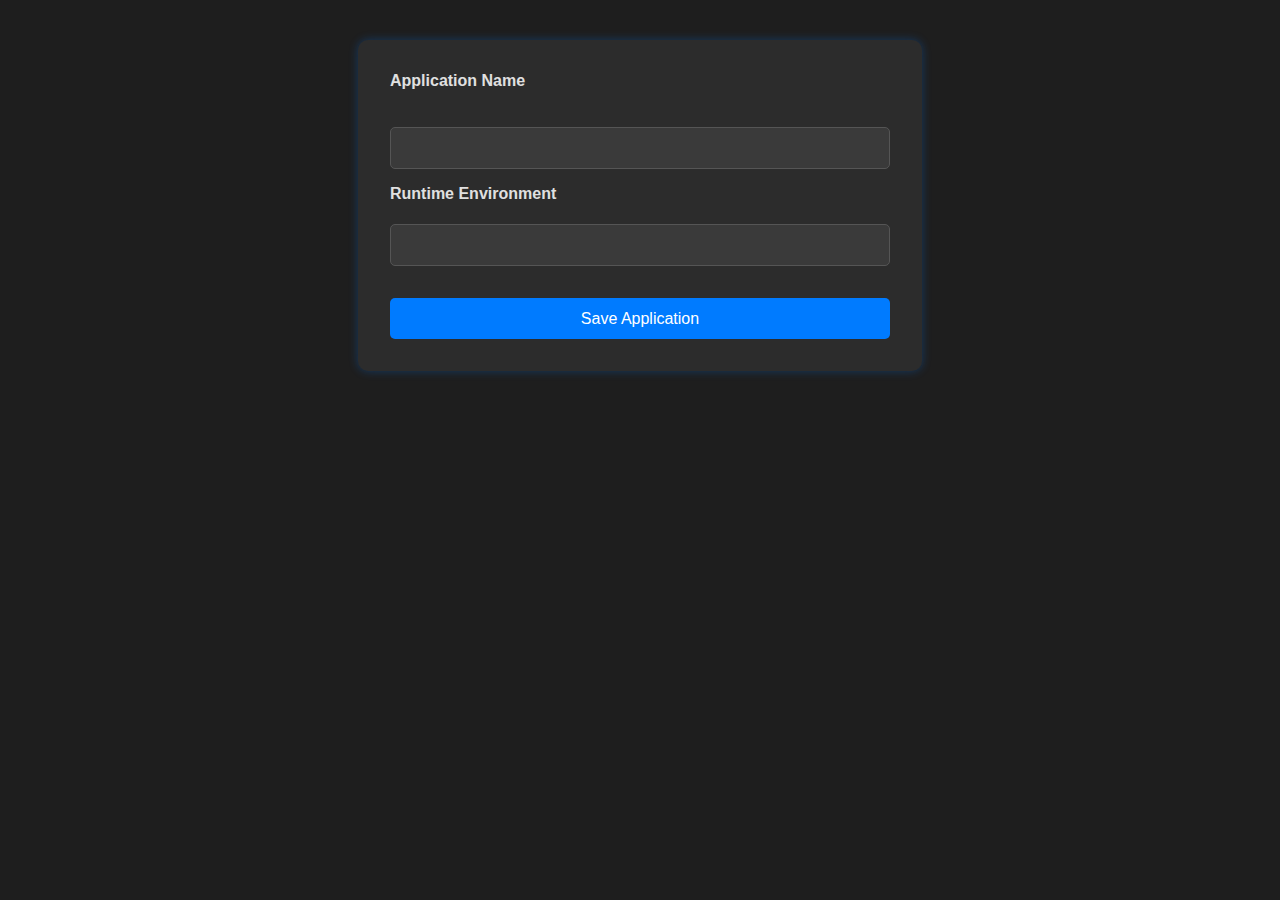
<file: src/main/resources/templates/application-form.html>
<!DOCTYPE html>
<html xmlns:th="http://www.thymeleaf.org">
<!--
  MIT License

  Copyright (c) 2025 Kenya JUG

  Permission is hereby granted, free of charge, to any person obtaining a copy
  of this software and associated documentation files (the "Software"), to deal
  in the Software without restriction, including without limitation the rights
  to use, copy, modify, merge, publish, distribute, sublicense, and/or sell
  copies of the Software, and to permit persons to whom the Software is
  furnished to do so, subject to the following conditions:

  The above copyright notice and this permission notice shall be included in all
  copies or substantial portions of the Software.

  THE SOFTWARE IS PROVIDED "AS IS", WITHOUT WARRANTY OF ANY KIND, EXPRESS OR
  IMPLIED, INCLUDING BUT NOT LIMITED TO THE WARRANTIES OF MERCHANTABILITY,
  FITNESS FOR A PARTICULAR PURPOSE AND NONINFRINGEMENT. IN NO EVENT SHALL THE
  AUTHORS OR COPYRIGHT HOLDERS BE LIABLE FOR ANY CLAIM, DAMAGES OR OTHER
  LIABILITY, WHETHER IN AN ACTION OF CONTRACT, TORT OR OTHERWISE, ARISING FROM,
  OUT OF OR IN CONNECTION WITH THE SOFTWARE OR THE USE OR OTHER DEALINGS IN THE
  SOFTWARE.
-->
<head>
    <title>Application Form - Regression</title>
    <link rel="stylesheet" href="../static/css/application-form.css" th:href="@{/css/application-form.css}">
</head>
<body>
<form th:action="@{/add/application}" th:object="${application}" method="post">
    <input type="hidden" th:field="*{uuid}" />
    <label for="name">Application Name</label>
    <p th:if="${#fields.hasErrors('name')}" th:errors="*{name}" style="color: red;"></p>
    <input type="text" id="name" th:field="*{name}" required />
    <label for="runtimeEnvironment">Runtime Environment</label>
    <input list="runtimeOptions" id="runtimeEnvironment" th:field="*{runtimeEnvironment}" required />
    <p th:if="${#fields.hasErrors('runtimeEnvironment')}" th:errors="*{runtimeEnvironment}" style="color: red;"></p>
    <datalist id="runtimeOptions">
        <!-- Desktop / Server OS -->
        <option value="Windows" />
        <option value="Linux" />
        <option value="macOS" />
        <option value="Unix" />
        <option value="FreeBSD" />
        <option value="Solaris" />
        <option value="AIX" />
        <option value="HP-UX" />

        <!-- Virtualization / Containerization -->
        <option value="Docker" />
        <option value="Kubernetes" />
        <option value="LXC" />
        <option value="Podman" />
        <option value="VMware ESXi" />
        <option value="VirtualBox" />

        <!-- Cloud / Serverless -->
        <option value="AWS Lambda" />
        <option value="Google Cloud Run" />
        <option value="Azure Functions" />
        <option value="Heroku" />
        <option value="Cloud Foundry" />

        <!-- Runtime Environments -->
        <option value="Node.js" />
        <option value="JVM" />
        <option value=".NET Core" />
        <option value="Python" />
        <option value="Ruby" />
        <option value="PHP" />
        <option value="Go" />

        <!-- Mobile Platforms -->
        <option value="Android" />
        <option value="iOS" />
        <option value="HarmonyOS" />
        <option value="KaiOS" />
    </datalist>
    <input type="submit" value="Save Application" />
</form>
</body>
</file>
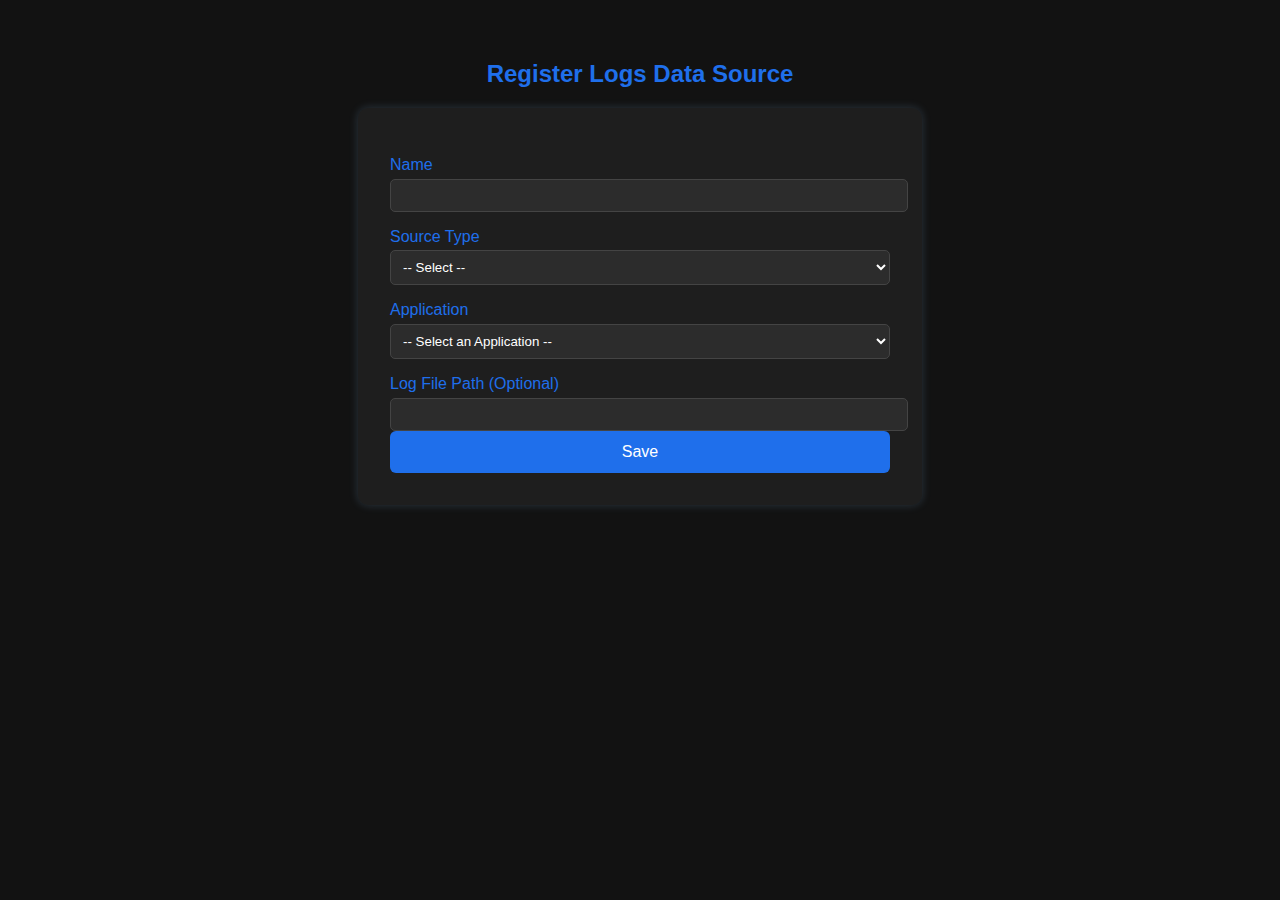
<file: src/main/resources/templates/data-source-form.html>
<!DOCTYPE html>
<html xmlns:th="http://www.thymeleaf.org">
<!--
  MIT License

  Copyright (c) 2025 Kenya JUG

  Permission is hereby granted, free of charge, to any person obtaining a copy
  of this software and associated documentation files (the "Software"), to deal
  in the Software without restriction, including without limitation the rights
  to use, copy, modify, merge, publish, distribute, sublicense, and/or sell
  copies of the Software, and to permit persons to whom the Software is
  furnished to do so, subject to the following conditions:

  The above copyright notice and this permission notice shall be included in all
  copies or substantial portions of the Software.

  THE SOFTWARE IS PROVIDED "AS IS", WITHOUT WARRANTY OF ANY KIND, EXPRESS OR
  IMPLIED, INCLUDING BUT NOT LIMITED TO THE WARRANTIES OF MERCHANTABILITY,
  FITNESS FOR A PARTICULAR PURPOSE AND NONINFRINGEMENT. IN NO EVENT SHALL THE
  AUTHORS OR COPYRIGHT HOLDERS BE LIABLE FOR ANY CLAIM, DAMAGES OR OTHER
  LIABILITY, WHETHER IN AN ACTION OF CONTRACT, TORT OR OTHERWISE, ARISING FROM,
  OUT OF OR IN CONNECTION WITH THE SOFTWARE OR THE USE OR OTHER DEALINGS IN THE
  SOFTWARE.
-->
<head>
    <title>Register Logs Data Source</title>
    <link rel="stylesheet" href="../static/css/datasource.css" th:href="@{/css/datasource.css}">
</head>
<body>
<h2>Register Logs Data Source</h2>
<form th:action="@{/add/data/source}" th:object="${datasource}" method="post">
    <input type="hidden" th:field="*{uuid}" />
    <input type="hidden" th:field="*{createdAt}" />
    <label for="name">Name</label>
    <input type="text" id="name" th:field="*{name}" required />
    <div th:if="${#fields.hasErrors('name')}" th:errors="*{name}" style="color: red;"></div>
    <label for="sourceType">Source Type</label>
    <select id="sourceType" th:field="*{sourceType}" required>
        <option value="">-- Select --</option>
        <option value="local">local</option>
        <option value="API">API</option>
        <option value="Form">Form</option>
    </select>
    <div th:if="${#fields.hasErrors('sourceType')}" th:errors="*{sourceType}" style="color: red;"></div>
    <label for="applicationId">Application</label>
    <select id="applicationId" th:field="*{applicationId}" required>
        <option value="">-- Select an Application --</option>
        <option th:each="app : ${applications}"
                th:value="${app.uuid}"
                th:text="${app.name}">
        </option>
    </select>
    <p th:if="${#fields.hasErrors('applicationId')}" th:errors="*{applicationId}" class="error-message"></p>
    <label for="logFilePath">Log File Path (Optional)</label>
    <input type="text" id="logFilePath" th:field="*{logFilePath}" />
    <input type="submit" value="Save" />
</form>

</body>
</html>
</file>
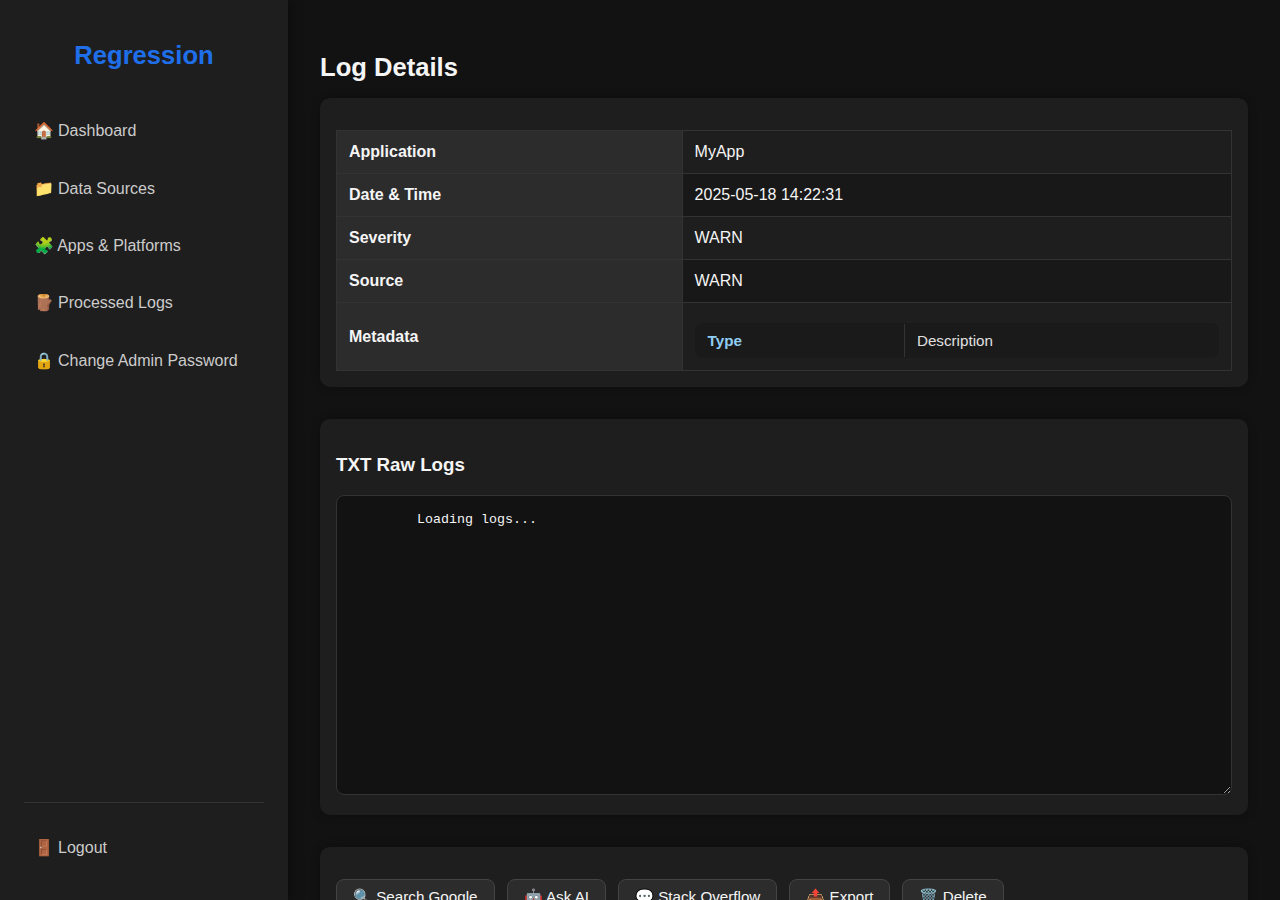
<file: src/main/resources/templates/logs-detailed.html>
<!DOCTYPE html>
<html xmlns:th="http://www.thymeleaf.org" lang="en">
<!--
  MIT License

  Copyright (c) 2025 Kenya JUG

  Permission is hereby granted, free of charge, to any person obtaining a copy
  of this software and associated documentation files (the "Software"), to deal
  in the Software without restriction, including without limitation the rights
  to use, copy, modify, merge, publish, distribute, sublicense, and/or sell
  copies of the Software, and to permit persons to whom the Software is
  furnished to do so, subject to the following conditions:

  The above copyright notice and this permission notice shall be included in all
  copies or substantial portions of the Software.

  THE SOFTWARE IS PROVIDED "AS IS", WITHOUT WARRANTY OF ANY KIND, EXPRESS OR
  IMPLIED, INCLUDING BUT NOT LIMITED TO THE WARRANTIES OF MERCHANTABILITY,
  FITNESS FOR A PARTICULAR PURPOSE AND NONINFRINGEMENT. IN NO EVENT SHALL THE
  AUTHORS OR COPYRIGHT HOLDERS BE LIABLE FOR ANY CLAIM, DAMAGES OR OTHER
  LIABILITY, WHETHER IN AN ACTION OF CONTRACT, TORT OR OTHERWISE, ARISING FROM,
  OUT OF OR IN CONNECTION WITH THE SOFTWARE OR THE USE OR OTHER DEALINGS IN THE
  SOFTWARE.
-->
<head>
    <meta charset="UTF-8">
    <title>Regression Dashboard</title>
    <link rel="stylesheet" href="../static/css/log-detailed.css" th:href="@{/css/log-detailed.css}">
</head>
<body>
<div class="sidebar">
    <h1>Regression</h1>
    <a class="nav-link" th:href="@{/}">🏠 Dashboard</a>
    <a class="nav-link" th:href="@{/data/sources}">📁 Data Sources</a>
    <a class="nav-link" th:href="@{/applications}">🧩 Apps & Platforms</a>
    <a class="nav-link" th:href="@{/logs}">🪵 Processed Logs</a>
    <a class="nav-link" th:href="@{/user/form}">🔒 Change Admin Password</a>
    <div class="logout">
        <a class="nav-link" th:href="@{/logout}">🚪 Logout</a>
    </div>
</div>
<div class="main-content">
    <h2>Log Details</h2>
    <div class="card">
        <table>
            <tr>
                <th>Application</th>
                <td th:text="${log.application.name}">MyApp</td>
            </tr>
            <tr>
                <th>Date & Time</th>
                <td th:text="${log.timestamp}">2025-05-18 14:22:31</td>
            </tr>
            <tr>
                <th>Severity</th>
                <td th:text="${log.severity}">WARN</td>
            </tr>
            <tr>
                <th>Source</th>
                <td th:text="${log.source.name}">WARN</td>
            </tr>
            <tr>
                <th>Metadata</th>
                <td>
                    <table class="metadata-table">
                        <tbody>
                        <tr th:each="entry : ${metadata}">
                            <td th:text="${entry.metadataType}">Type</td>
                            <td th:text="${entry.metadataValue}">Description</td>
                        </tr>
                        </tbody>
                    </table>
                </td>
            </tr>
        </table>
    </div>
    <div class="card">
        <h3>TXT Raw Logs</h3>
        <textarea readonly class="log-textarea" th:text="${log.message}">
        Loading logs...
    </textarea>
    </div>
    <div class="card">
        <div class="log-actions">
            <button class="action-button" onclick="searchGoogle()">🔍 Search Google</button>
            <button class="action-button" onclick="askAI()">🤖 Ask AI</button>
            <button class="action-button" onclick="askStackOverflow()">💬 Stack Overflow</button>
            <button class="action-button" onclick="exportLogs()">📤 Export</button>
            <a class="action-button" th:href="@{/logs/delete}">🗑️ Delete</a>
        </div>
    </div>
    <footer class="footer">
        <p>Built with ❤️ by Kenya JUG FOSS</p>
    </footer>
</div>
</body>
<script>
    function searchGoogle() {
        const logs = document.querySelector('.log-textarea').value;
        const query = encodeURIComponent(logs.slice(0, 200));
        window.open(`https://www.google.com/search?q=${query}`, '_blank');
    }

    function askAI() {
        window.open('https://chat.openai.com/', '_blank');
    }

    function askStackOverflow() {
        const logs = document.querySelector('.log-textarea').value;
        const query = encodeURIComponent(logs.slice(0, 200));
        window.open(`https://stackoverflow.com/search?q=${query}`, '_blank');
    }

    function exportLogs() {
        const logs = document.querySelector('.log-textarea').value;
        const blob = new Blob([logs], { type: 'text/plain' });
        const url = URL.createObjectURL(blob);
        const a = document.createElement('a');
        a.href = url;
        a.download = 'logs.txt';
        a.click();
        URL.revokeObjectURL(url);
    }
</script>
</html>
</file>
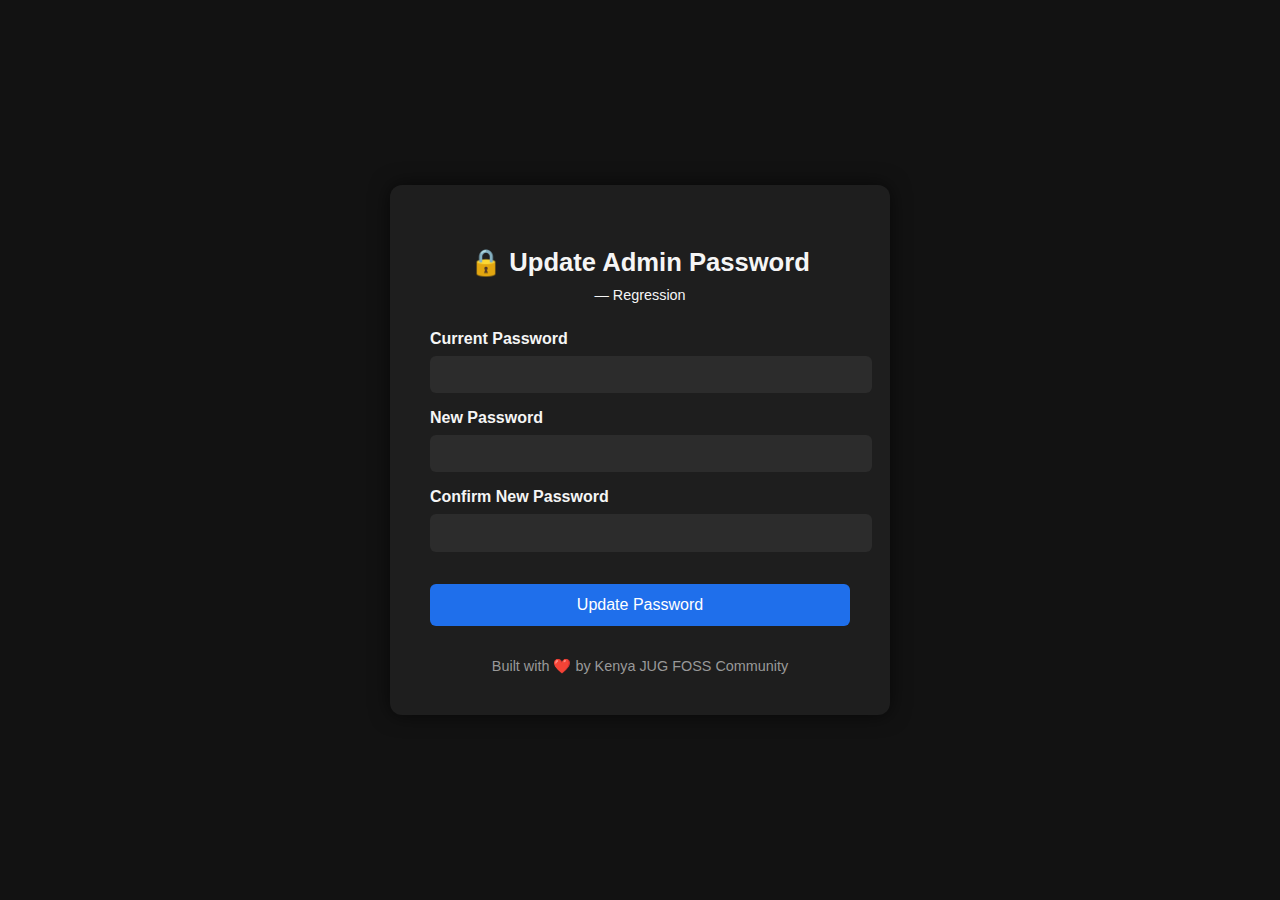
<file: src/main/resources/templates/user-form.html>
<!DOCTYPE html>
<html xmlns:th="http://www.thymeleaf.org">
<!--
  MIT License

  Copyright (c) 2025 Kenya JUG

  Permission is hereby granted, free of charge, to any person obtaining a copy
  of this software and associated documentation files (the "Software"), to deal
  in the Software without restriction, including without limitation the rights
  to use, copy, modify, merge, publish, distribute, sublicense, and/or sell
  copies of the Software, and to permit persons to whom the Software is
  furnished to do so, subject to the following conditions:

  The above copyright notice and this permission notice shall be included in all
  copies or substantial portions of the Software.

  THE SOFTWARE IS PROVIDED "AS IS", WITHOUT WARRANTY OF ANY KIND, EXPRESS OR
  IMPLIED, INCLUDING BUT NOT LIMITED TO THE WARRANTIES OF MERCHANTABILITY,
  FITNESS FOR A PARTICULAR PURPOSE AND NONINFRINGEMENT. IN NO EVENT SHALL THE
  AUTHORS OR COPYRIGHT HOLDERS BE LIABLE FOR ANY CLAIM, DAMAGES OR OTHER
  LIABILITY, WHETHER IN AN ACTION OF CONTRACT, TORT OR OTHERWISE, ARISING FROM,
  OUT OF OR IN CONNECTION WITH THE SOFTWARE OR THE USE OR OTHER DEALINGS IN THE
  SOFTWARE.
-->
<head>
    <meta charset="UTF-8">
    <title>Update Password | Regression</title>
    <link rel="stylesheet" href="../static/css/user.css" th:href="@{/css/user.css}">
</head>
<body>
<div class="form-container">
    <h2>🔒 Update Admin Password<br><span style="font-weight: normal; font-size: 0.9rem;">— Regression</span></h2>

    <form th:action="@{/admin/update}" method="post" th:object="${password}">
        <label for="currentPassword">Current Password</label>
        <input type="password" th:field="*{currentPassword}" id="currentPassword" required />
        <div th:if="${#fields.hasErrors('currentPassword')}" th:errors="*{currentPassword}" style="color: red;"></div>
        <label for="newPassword">New Password</label>
        <input type="password" th:field="*{newPassword}" id="newPassword" required minlength="8" />
        <div th:if="${#fields.hasErrors('newPassword')}" th:errors="*{newPassword}" style="color: red;"></div>
        <label for="confirmPassword">Confirm New Password</label>
        <input type="password" th:field="*{confirmPassword}" id="confirmPassword" required />
        <div th:if="${#fields.hasErrors('confirmPassword')}" th:errors="*{confirmPassword}" style="color: red;"></div>
        <div class="error" th:if="${#fields.hasErrors('*')}">
            <p th:errors="*{currentPassword}"></p>
            <p th:errors="*{newPassword}"></p>
            <p th:errors="*{confirmPassword}"></p>
        </div>

        <input type="submit" value="Update Password" />
    </form>
    <div class="brand">Built with ❤️ by Kenya JUG FOSS Community</div>
</div>
</body>
</html>
</file>
